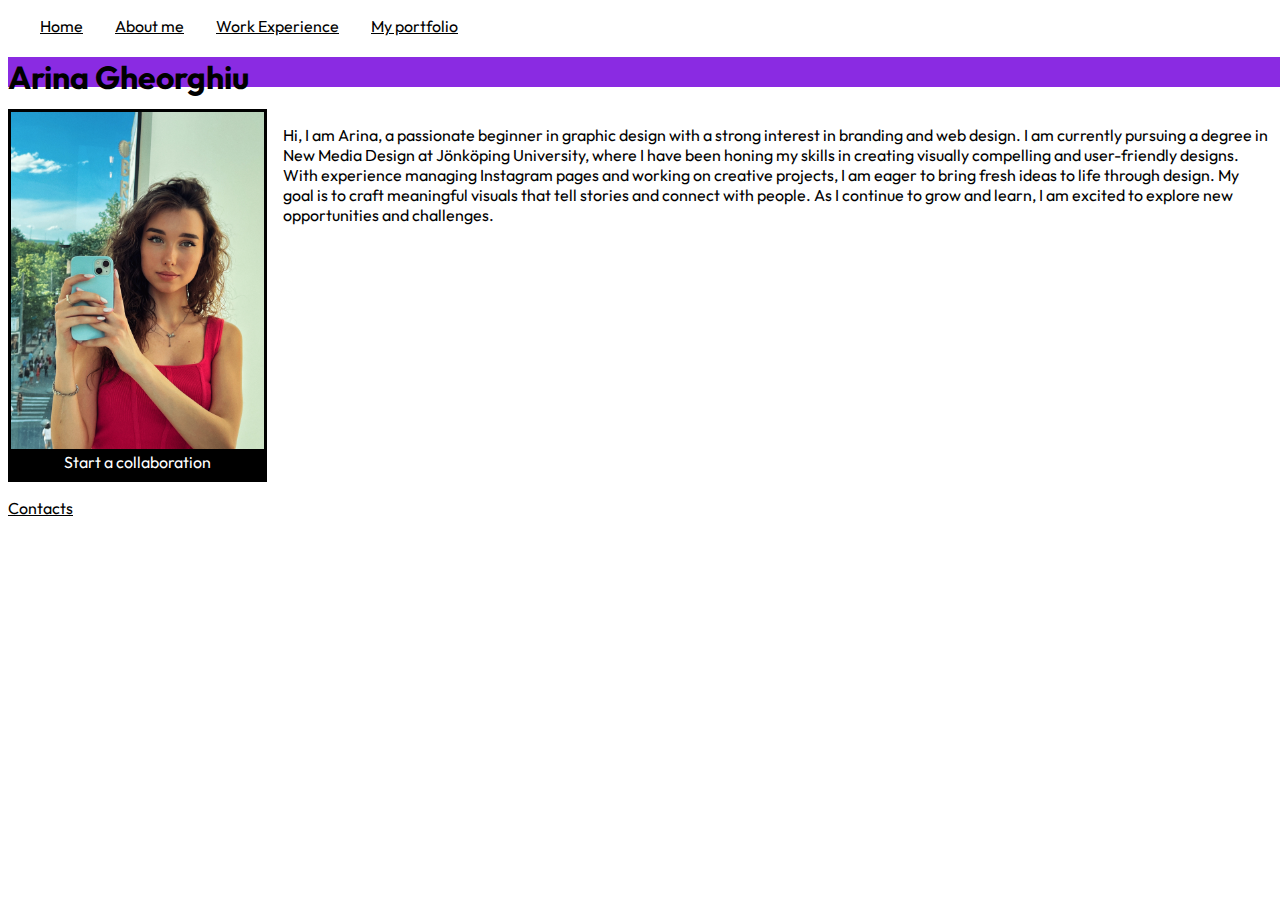
<file: index.html>
<!DOCTYPE html>
<html lang="en">
<head>
    <meta charset="UTF-8">
    <meta name="viewport" content="width=device-width, initial-scale=1.0">
    <title>Arina Gheorghiu</title>
    <link rel="stylesheet" href="css/main.css">
    <script src="js/index.js" defer></script>
    <link rel="preconnect" href="https://fonts.googleapis.com">
<link rel="preconnect" href="https://fonts.gstatic.com" crossorigin>
<link href="https://fonts.googleapis.com/css2?family=Outfit:wght@100..900&display=swap" rel="stylesheet">
</head>
<body>
    <header>
    <nav>
        <ul>
            <li><a href="#">Home</a></li>
            <li><a href="#">About me</a></li>
            <li><a href="#">Work Experience</a></li>
            <li><a href="portfolio.html">My portfolio</a></li>
        </ul>
    
        <section class="background-text">
        <div><h1>Arina Gheorghiu</h1></div>
        </section>
        
    </nav>
    </header>
    <main>
        <img class="main-img" src="img/20240605_152609399_iOS.jpg" alt="My photo">
        <p>
            Hi, I am Arina, a passionate beginner in graphic design with a strong interest in branding and web design. 
            I am currently pursuing a degree in New Media Design at Jönköping University, where I have been honing 
            my skills in creating visually compelling and user-friendly designs. With experience managing Instagram 
            pages and working on creative projects, I am eager to bring fresh ideas to life through design. 
            My goal is to craft meaningful visuals that tell stories and connect with people. As I continue to grow 
            and learn, I am excited to explore new opportunities and challenges.
        </p>
    </main>
    <footer>
            <div id="myButton">Start a collaboration</div>
            <p><a href="contacts.html">Contacts</a></p>
    </footer>
</body>
</html>
</file>
<file: css/main.css>
* {
  font-family: "Outfit", serif;
}

/* HEADER */

div {
  h1 {
    margin-left: px;

    background-color: blueviolet;
    width: 1272px;
    height: 30px;
    margin-top: 150;
    margin-left: 0px;
    animation-name: colors;
    animation-duration: 5s;
    animation-iteration-count: infinite;
  }
}

@keyframes colors {
  0% {
    background-color: rgb(239, 122, 150);
  }
  50% {
    background-color: rgb(223, 63, 103);
  }
  100% {
    background-color: rgb(235, 45, 89);
  }
}

.main-img {
  border: 3px solid black;
}

ul {
  display: flex;
  list-style: none;
  padding-left: 0px;
}

li {
  margin-left: 2rem;
}

a {
  color: black;
}

/* MAIN */
main {
  .main-img {
    width: 20%;
  }
  display: flex;
  p {
    margin-left: 1rem;
  }
}

#myButton {
  color: white;
  background-color: black;
  width: 259px;
  height: 30px;
  text-align: center;
  align-items: center;
}
</file>
